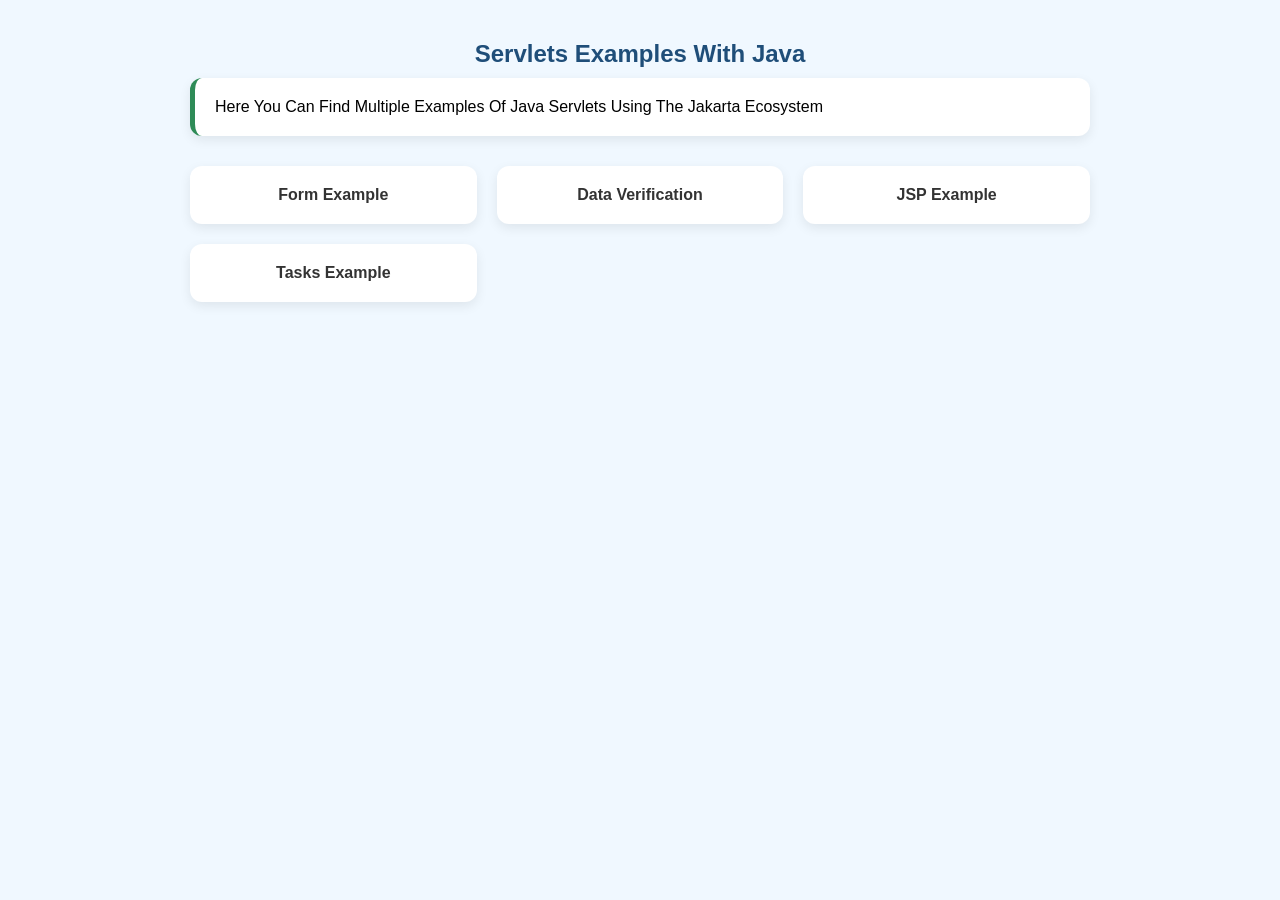
<file: src/main/webapp/index.html>
<!DOCTYPE html>
<html lang="en">
<head>
    <meta charset="UTF-8">
    <meta name="viewport" content="width=device-width, initial-scale=1.0">
    <title>Java Servlet Examples</title>
    <link rel="stylesheet" href="css/project-general-style.css">
</head>
<body>

    <div class="title">
        <h2>Servlets Examples With Java</h2>
    </div>

    <div class="explain">
        <p> Here You Can Find Multiple Examples Of Java Servlets Using The Jakarta Ecosystem</p>
        <!--<p> This Page Contains Multiple Examples Of Servlets For Studying web development with java</p> -->
    </div>

    <div class="examples-list">
        <a href="examples/forms/form-basics.html">Form Example</a>
        <a href="examples/forms/data-verification.html">Data Verification</a>
        <a href="examples/mvc/register.jsp">JSP Example</a>
        <a href="examples/mvc/task-form.jsp">Tasks Example</a>
    </div>
    
</body>
</html>
</file>
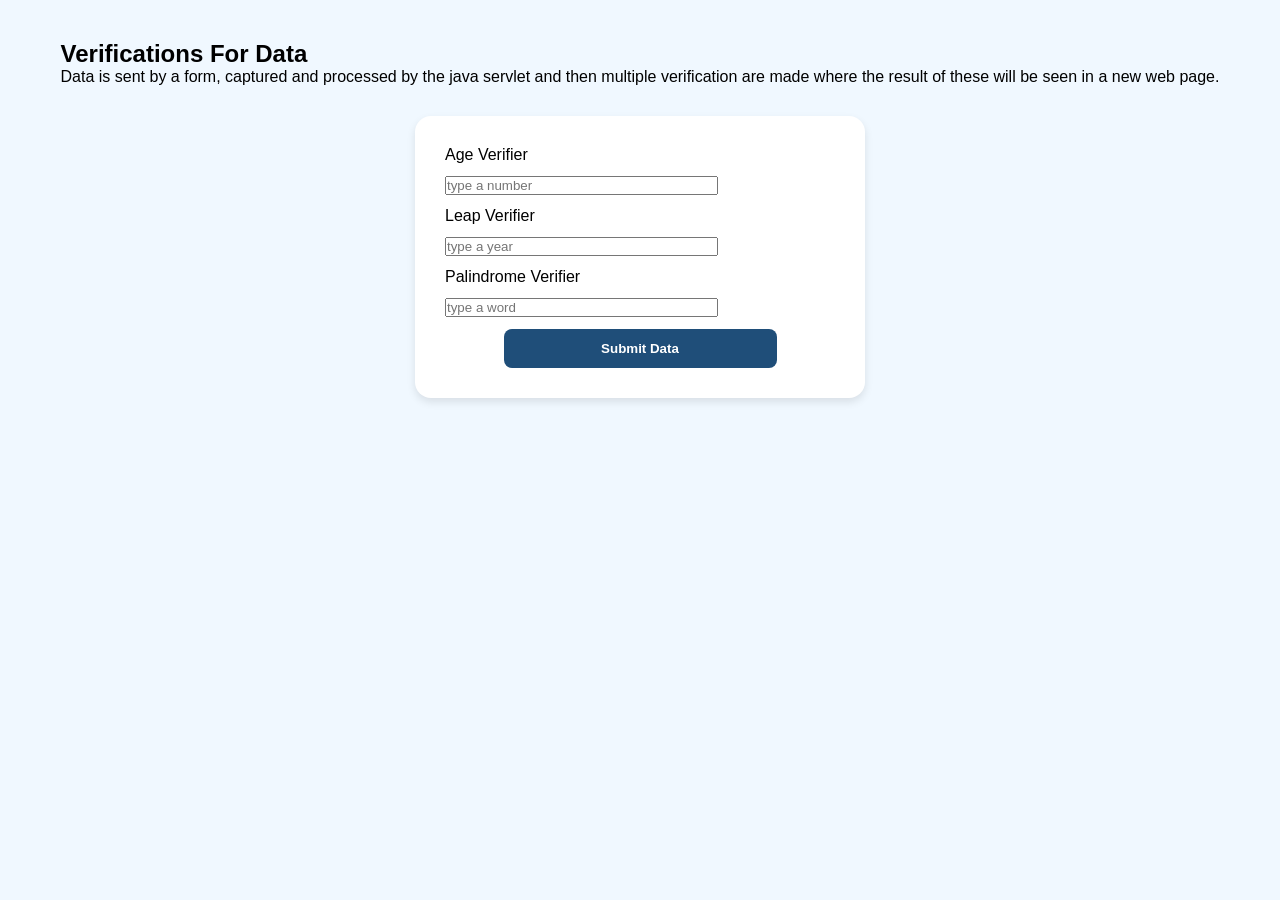
<file: src/main/webapp/examples/data-verification.html>
<!DOCTYPE html>
<html lang="en">
<head>
    <meta charset="UTF-8">
    <meta name="viewport" content="width=device-width, initial-scale=1.0">
    <link rel="stylesheet" href="../css/project-general-style.css">
    <title>Document</title>
</head>
<body>

    <div class="intro-container">

        <h2>Verifications For Data</h2>
        <p>Data is sent by a form, captured and processed by the java servlet and then multiple verification
            are made where the result of these will be seen in a new web page.
        </p>

    </div>

    <form action="/servlet/verifier" method="POST">

        <label>Age Verifier</label>
        <input type="text" name="age" placeholder="type a number" min="0" max="120">

        <label>Leap Verifier</label>
        <input type="text" name="leapyear" placeholder="type a year">

        <label>Palindrome Verifier</label>
        <input type="text" name="palindrome" placeholder="type a word">

        <button type="submit"> Submit Data </button>

    </form>
    
</body>
</html>
</file>
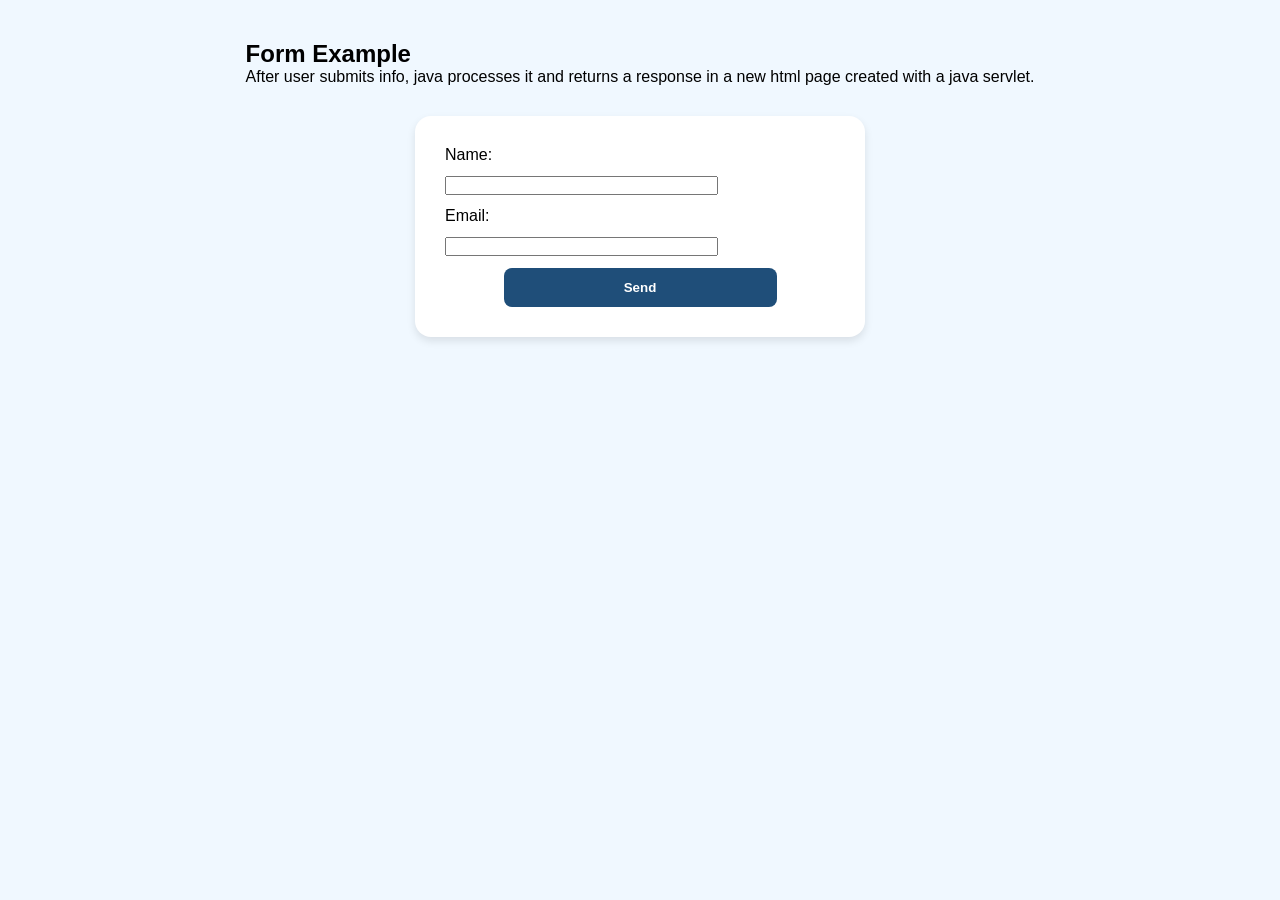
<file: src/main/webapp/examples/form-basics.html>
<!DOCTYPE html>
<html lang="en">
<head>
    <meta charset="UTF-8">
    <meta name="viewport" content="width=device-width, initial-scale=1.0">
    <link rel="stylesheet" href="../css/project-general-style.css">
    <title>Servlet Form</title>
</head>
<body>

    <div class="intro-container">
        <h2>Form Example</h2>
        <p>After user submits info, java processes it and returns a response in a new html page created with a java servlet.</p>
    </div>

    <form action="/servlet/greet" method="POST">

        <label>Name:</label>
        <input type="text" name="name" required>

        <label>Email:</label>
        <input type="email" name="email" required>

        <button type="submit">Send</button>

    </form>

    <code>

    </code>

</body>
</html>
</file>
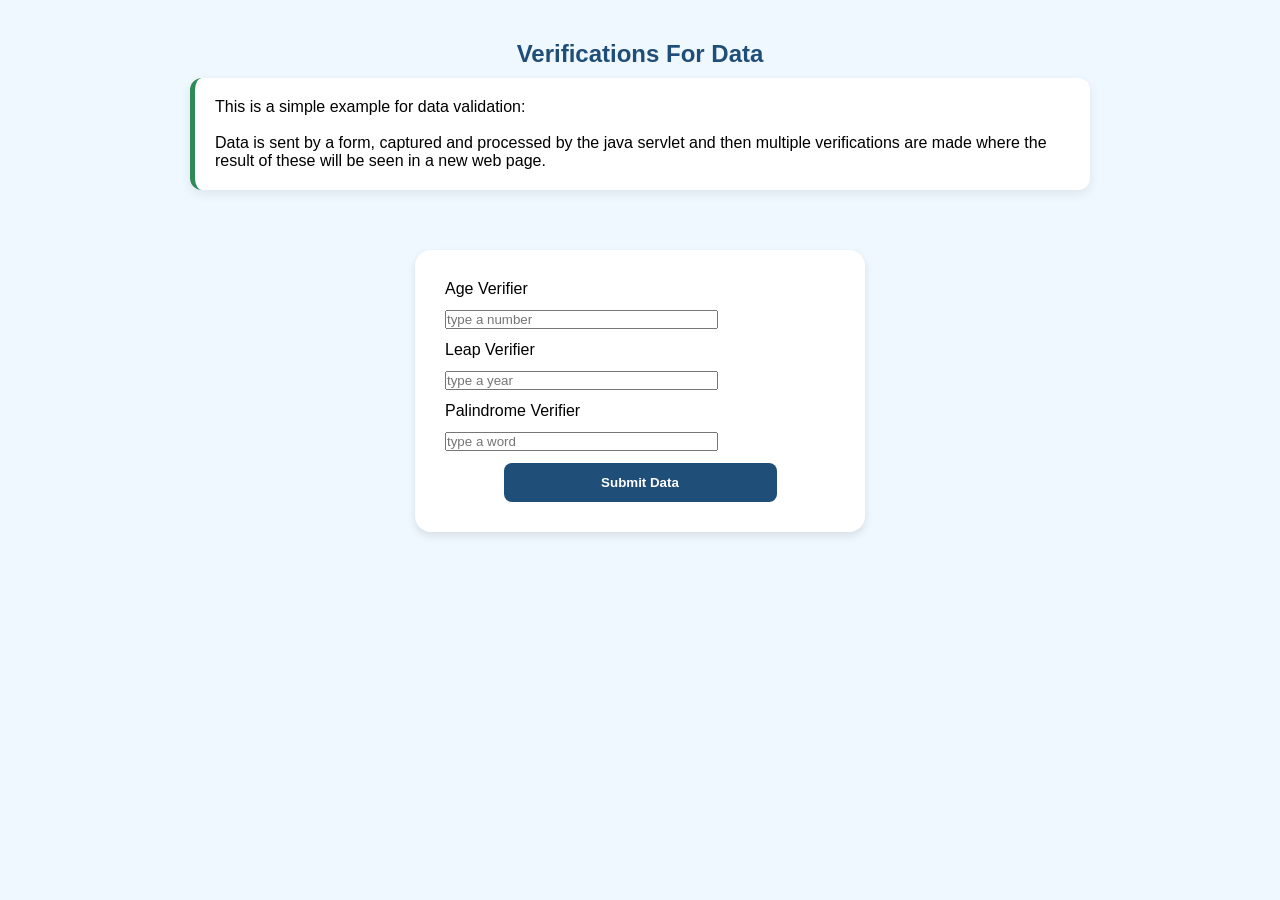
<file: src/main/webapp/examples/forms/data-verification.html>
<!DOCTYPE html>
<html lang="en">
<head>
    <meta charset="UTF-8">
    <meta name="viewport" content="width=device-width, initial-scale=1.0">
    <link rel="stylesheet" href="../../css/project-general-style.css">
    <title>Document</title>
</head>
<body>

    <div class="title">
        <h2>Verifications For Data</h2>
    </div>

    <div class="explain">

        <p>This is a simple example for data validation:</p>
        <br>

        <p>Data is sent by a form, captured and processed by the java servlet and then multiple verifications
            are made where the result of these will be seen in a new web page.
        </p>

    </div>

    <form action="/servlet/verifier" method="POST">

        <label>Age Verifier</label>
        <input type="text" name="age" placeholder="type a number" min="0" max="120">

        <label>Leap Verifier</label>
        <input type="text" name="year" placeholder="type a year">

        <label>Palindrome Verifier</label>
        <input type="text" name="palindrome" placeholder="type a word">

        <button type="submit"> Submit Data </button>

    </form>
    
</body>
</html>
</file>
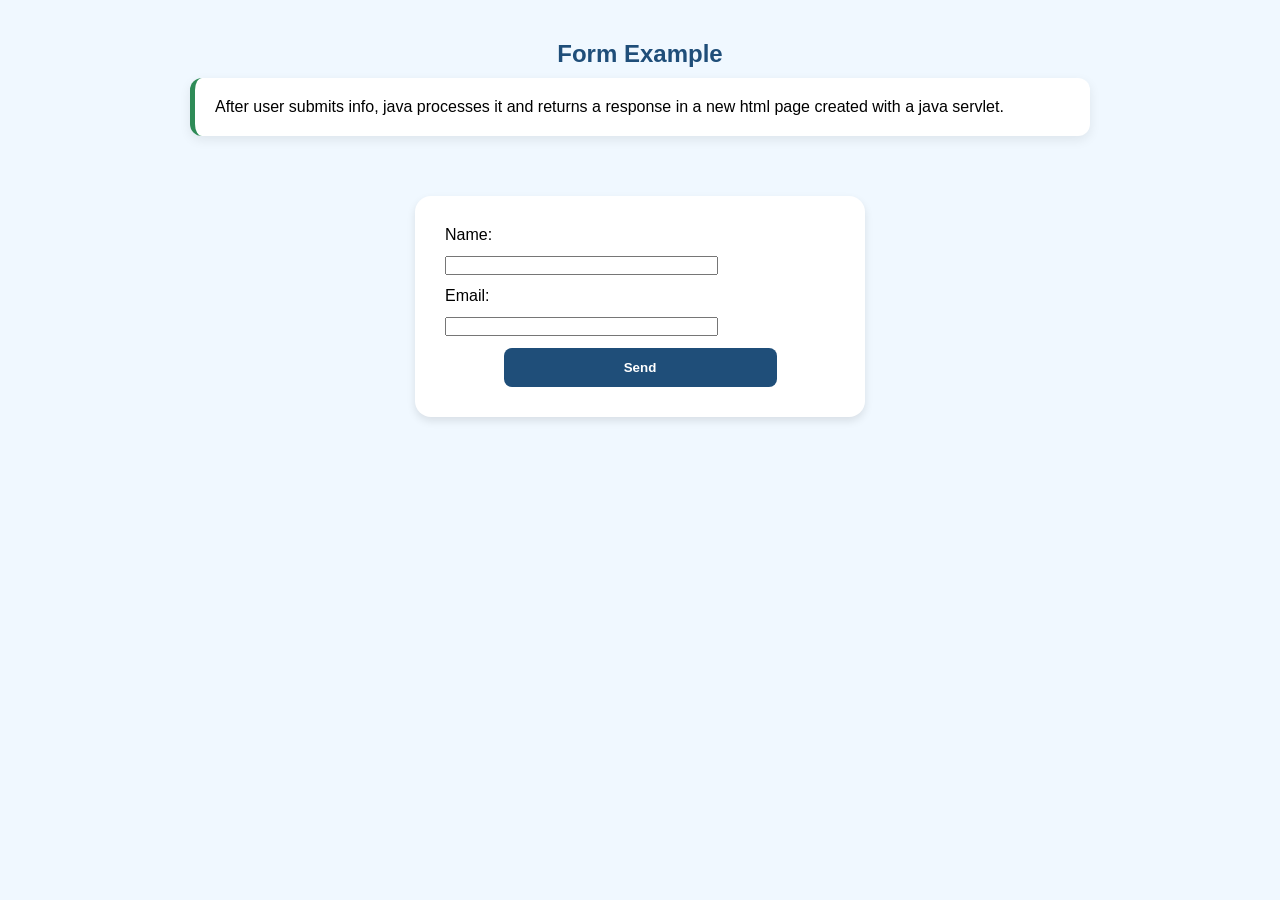
<file: src/main/webapp/examples/forms/form-basics.html>
<!DOCTYPE html>
<html lang="en">
<head>
    <meta charset="UTF-8">
    <meta name="viewport" content="width=device-width, initial-scale=1.0">
    <link rel="stylesheet" href="../../css/project-general-style.css">
    <title>Servlet Form</title>
</head>
<body>

    <div class="title">
        <h2>Form Example</h2>
    </div>

    <div class="explain">
        <p>After user submits info, java processes it and returns a response in a new html page created with a java servlet.</p>
    </div>

    <form action="/servlet/greet" method="POST">

        <label>Name:</label>
        <input type="text" name="name" required>

        <label>Email:</label>
        <input type="email" name="email" required>

        <button type="submit">Send</button>

    </form>

    <code>

    </code>

</body>
</html>
</file>
<file: src/main/webapp/css/project-general-style.css>
* {
    margin: 0;
    padding: 0;
    box-sizing: border-box;
}

body {
    font-family: Arial, Helvetica, sans-serif;
    background-color: aliceblue;

    display: flex;
    flex-direction: column;
    align-items: center;
    padding: 40px 20px;
}


.title {
    color: #1f4e79;
    margin-bottom: 10px;
}

.explain {
    width: min(900px, 90%);
    background: white;
    padding: 20px;
    border-left: 5px solid #2e8b57;
    border-radius: 12px;
    margin-bottom: 30px;
    box-shadow: 0 4px 12px rgba(0, 0, 0, 0.08);
}

.exaplin p {
    line-height: 1.6;
    color: #555
}

/*.intro-container {
    display: flex;
    flex-direction: column;
    align-items: center;
    justify-content: center;
    width: 90%;
    padding: 10px;
    gap: 10px;
}*/

.examples-list {
    width: min(900px, 100%);
    display: grid;
    grid-template-columns: repeat(auto-fit, minmax(220px, 1fr));
    gap: 20px;
}

.examples-list a {
    background: white;
    text-decoration: none;
    color: #333;
    padding: 20px;
    border-radius: 12px;
    text-align: center;
    font-weight: 600;
    box-shadow: 0 4px 12px rgba(0,0,0,0.08);
    transition: all 0.25s ease;
}

.examples-list a:hover {
    transform: translateY(-4px);
    background: #1f4e79;
    color: white;
    box-shadow: 0 10px 20px rgba(0,0,0,0.15);
}

form {
    display: flex;
    flex-direction: column;
    gap: 12px;
    width: min(450px, 90%);
    background-color: white;
    padding: 30px;
    border-radius: 16px;
    margin: 30px;
    box-shadow: 0 4px 8px rgba(0, 0, 0, 0.1);
}

form input {
    width: max(100px, 70%);
}

form input:focus {
    outline: none;
    border-color: #1f4e79;
}


/*
form input {
    padding: 5px;
}

form label {
    font-size: small;
} */

form button {
    width: 70%;
    border: none;
    background: #1f4e79;
    color: white;
    padding: 12px;
    border-radius: 8px;
    cursor: pointer;
    font-weight: bold;
    transition: background 0.2s;
    align-self: center;
}

form button:hover {
    background: #163a5a;
}

/* Task Form*/
.task-form,
.task-card {
    width: min(700px, 95%);
    background: white;
    padding: 20px;
    border-radius: 12px;
    margin-bottom: 20px;
    box-shadow: 0 2px 8px rgba(0,0,0,0.1);
}

.task-form input,
.task-form textarea {
    width: 100%;
    margin-top: 8px;
    margin-bottom: 16px;
    padding: 12px;
    border: 1px solid #ccc;
    border-radius: 8px;
}

.completed {
    color: #2e8b57;
    font-weight: bold;
}

.pending {
    color: #ff9800;
    font-weight: bold;
}

.description {
    color: #666;
    line-height: 1.5;
}

.subtitle {
    display: flex;
    gap: 8px;
    align-items: center;
    margin-top: 10px;
}
</file>
